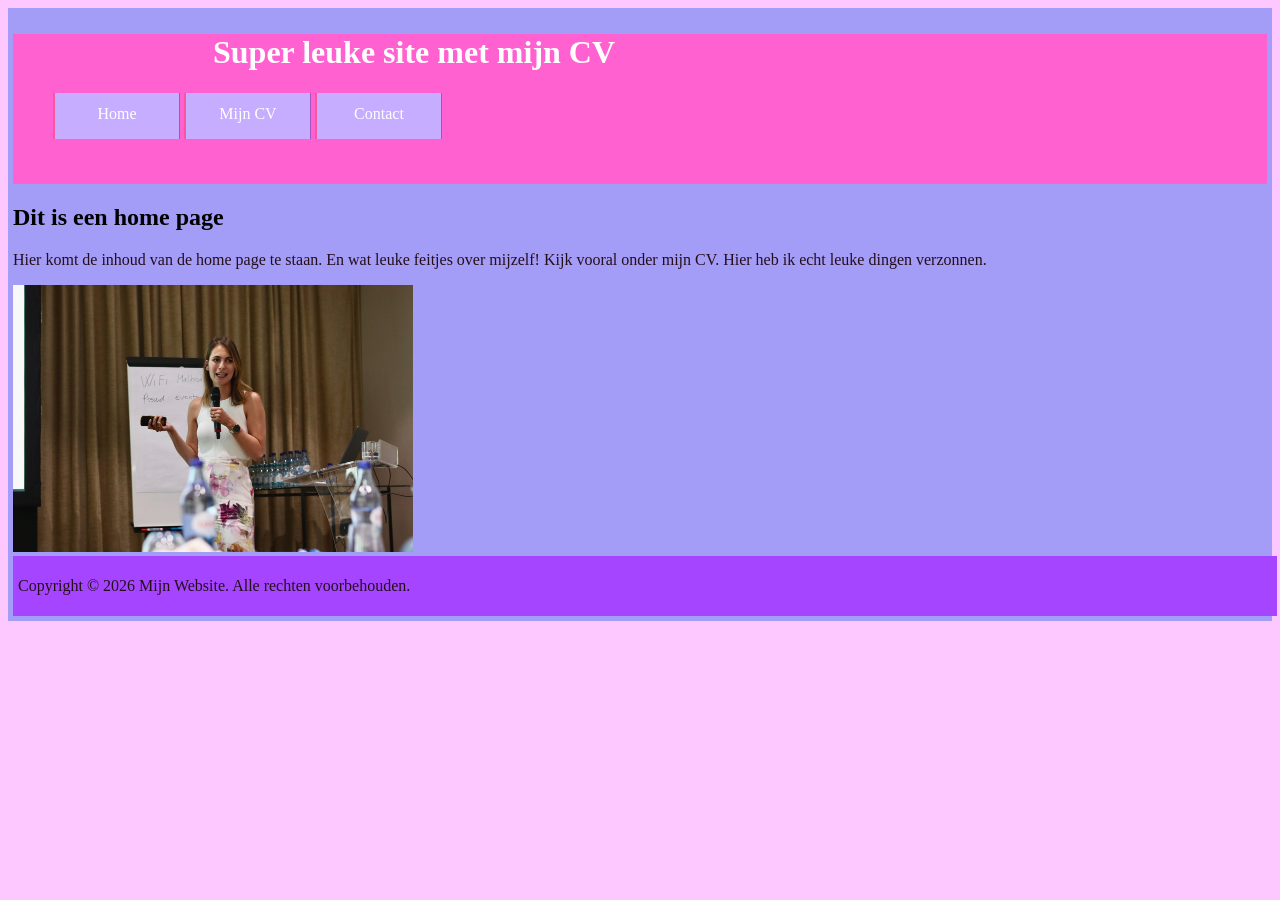
<file: index.html>
<!DOCTYPE html>
<html lang="nl">
<head>
    <meta charset="UTF-8">
    <meta name="viewport" content="width=device-width, initial-scale=1.0">
    <title>Index</title>
    <link rel="stylesheet" type="text/css" href="css.css">
</head>
<body>

<header>
<h1>Super leuke site met mijn CV</h1>
<nav>
    <ul>
    <li><a href="index.html">Home</a></li>
    <li><a href="mijncv.html">Mijn CV</a></li>
    <li><a href="contact.html">Contact</a></li>
    </ul>
</nav>
</header>

<h2>Dit is een home page</h2>
<p>Hier komt de inhoud van de home page te staan. En wat leuke feitjes over mijzelf! Kijk vooral onder mijn CV. Hier heb ik echt leuke dingen verzonnen.</p>
<img src="afbeelding.jpeg" alt="Afbeelding van mijzelf" style="width: 400px; height: auto;">
<footer>
<p>Copyright © 2026 Mijn Website. Alle rechten voorbehouden.</p>
</footer>

</body>
</html>
</file>
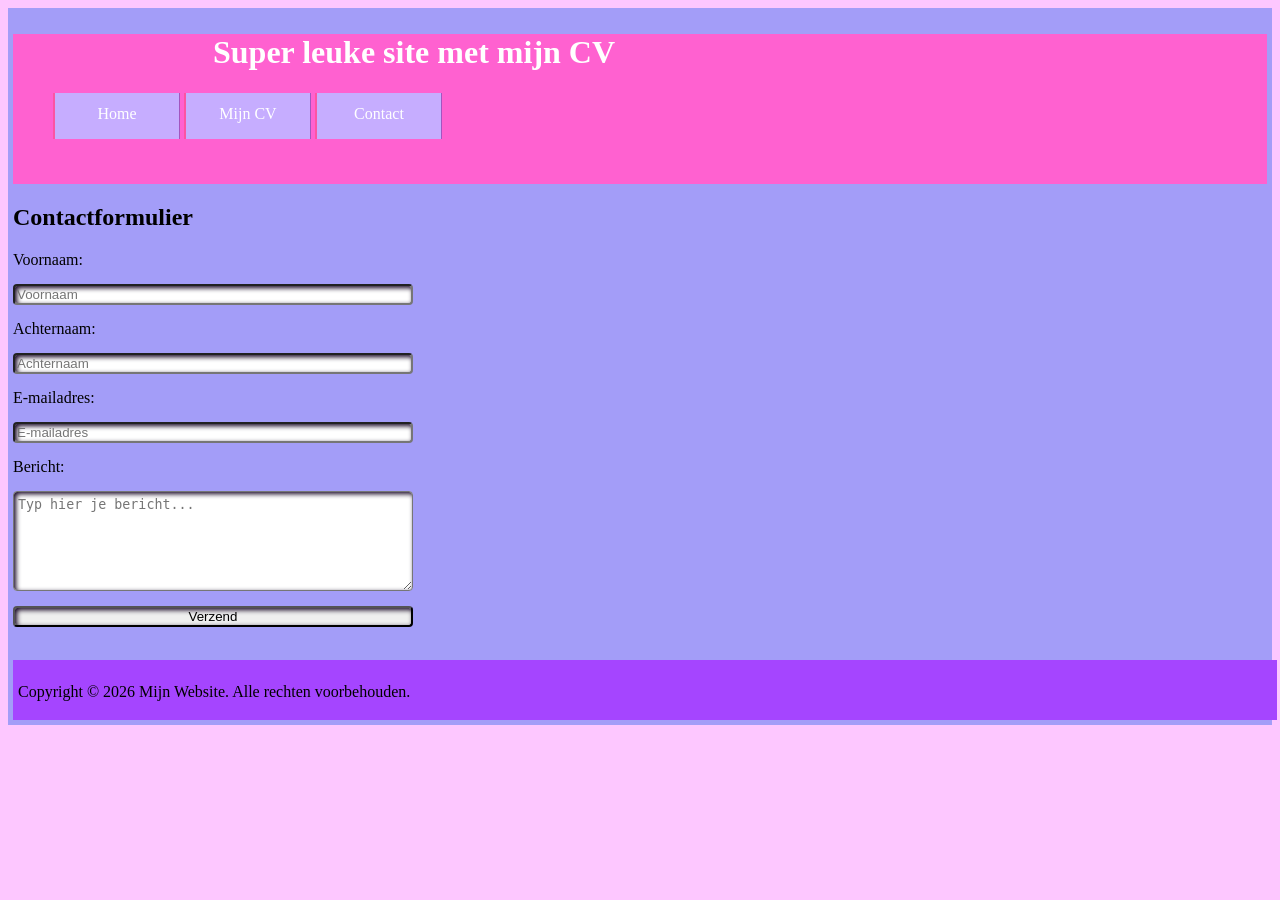
<file: contact.html>
<!DOCTYPE html>
<html lang="nl">
<head>
    <meta charset="UTF-8">
    <meta name="viewport" content="width=device-width, initial-scale=1.0">
    <title>Index</title>
    <link rel="stylesheet" type="text/css" href="css.css">
</head>
<body>

<header>
<h1>Super leuke site met mijn CV</h1>
<nav>
    <ul>
    <li><a href="index.html">Home</a></li>
    <li><a href="mijncv.html">Mijn CV</a></li>
    <li><a href="contact.html">Contact</a></li>
    </ul>
</nav>
</header>
<form action="#" method="POST"> 
<h2>Contactformulier</h2>

    <label for="voornaam">Voornaam:</label>
    <input type="text" id="voornaam" name="voornaam" placeholder="Voornaam" required />

    <label for="achternaam">Achternaam:</label>
    <input type="text" id="achternaam" name="achternaam" placeholder="Achternaam" required />

    <label for="email">E-mailadres:</label>
    <input type="email" id="email" name="email" placeholder="E-mailadres" required />

    <label for="bericht">Bericht:</label>
    <textarea id="bericht" name="bericht" placeholder="Typ hier je bericht..." required></textarea>

    <button type="submit">Verzend</button>
    </form>
 <br>
<footer><br>Copyright © 2026 Mijn Website. Alle rechten voorbehouden.</footer>
</body>
</html>
</file>
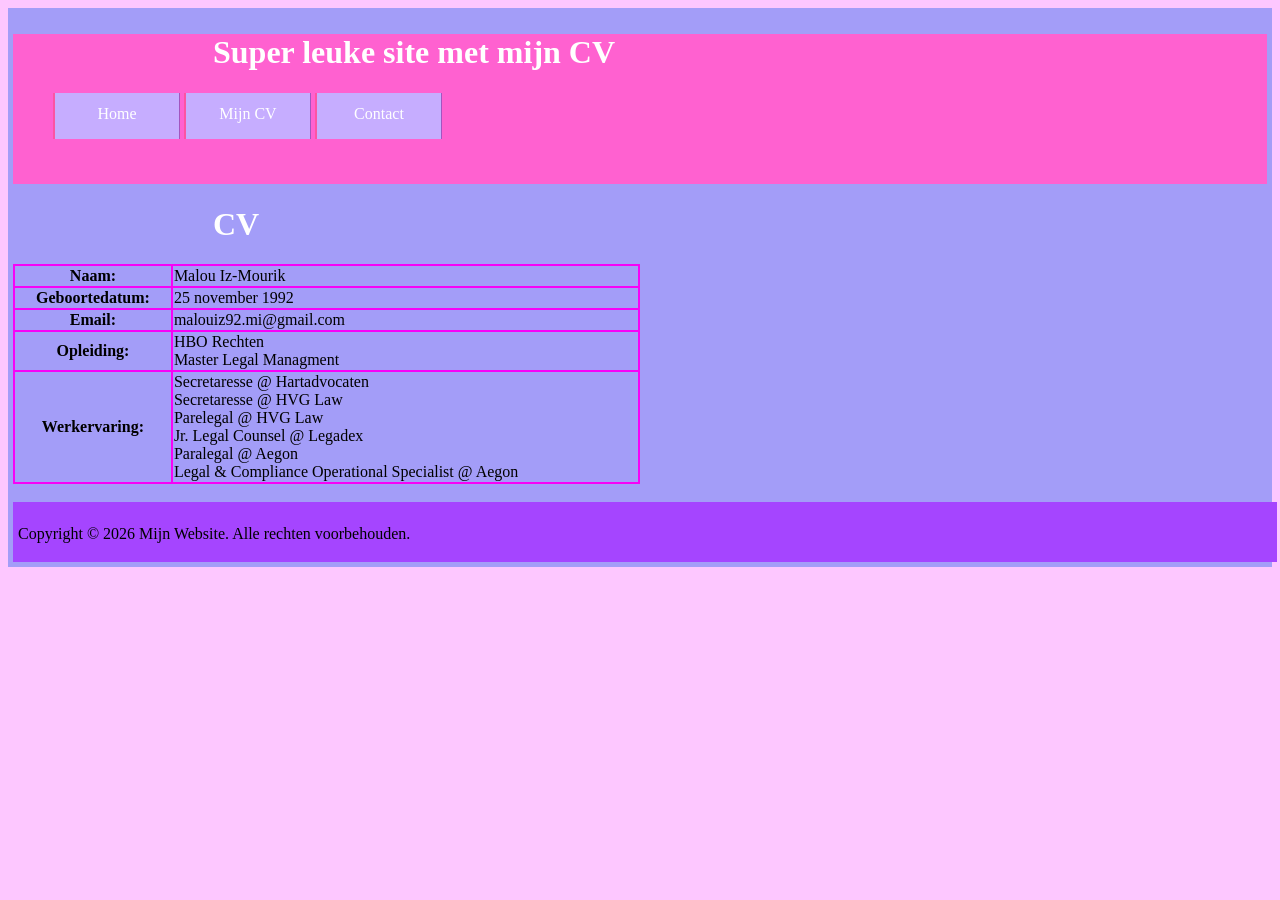
<file: mijncv.html>
<!DOCTYPE html>
<html lang="nl">
<head>
    <meta charset="UTF-8">
    <meta name="viewport" content="width=device-width, initial-scale=1.0">
    <title>Index</title>
    <link rel="stylesheet" type="text/css" href="css.css">
</head>
<body>

<header>
<h1>Super leuke site met mijn CV</h1>
<nav>
    <ul>
    <li><a href="index.html">Home</a></li>
    <li><a href="mijncv.html">Mijn CV</a></li>
    <li><a href="contact.html">Contact</a></li>
    </ul>
</nav>
</header>
<h1>CV</h1>
<table>
<tr><th>Naam:</th><td>Malou Iz-Mourik</td></tr>
<tr><th>Geboortedatum:</th><td>25 november 1992</td></tr>
<tr><th>Email:</th><td>malouiz92.mi@gmail.com</td></tr>
<tr><th>Opleiding:</th><td>HBO Rechten<br>Master Legal Managment</td></tr>
<tr><th>Werkervaring:</th><td>Secretaresse @ Hartadvocaten<br>Secretaresse @ HVG Law<br>Parelegal @ HVG Law<br>Jr. Legal Counsel @ Legadex<br>Paralegal @ Aegon<br>Legal & Compliance Operational Specialist @ Aegon</td></tr>
</table><br>
<footer><br>Copyright © 2026 Mijn Website. Alle rechten voorbehouden.</footer>
</body>
</html>
</file>
<file: css.css>
html {background-color: #fdc7ff;}
body {background-color: #a39df8; padding: 5px;}
h1   {color: rgb(255, 255, 255);}
h1{
margin-left: 200px;
}
p    {color: hsl(330, 44%, 10%);}
ul a{color: white;
text-decoration: none;
}
li{display: inline-block;
height: 22px;
width: 100px;
padding: 12px;
text-align: center;
color: white;
border-left: 2px solid hsl(332, 97%, 66%);
border-right: 1px solid rgba(128, 0, 128, 0.507);
background-color: hsl(258, 100%, 84%);
}
li:hover{background-color: #ee9090;
border-style: none;
}
header{background-color: hwb(318 38% 0%);
width: 100%;
height: 150px;
}
footer{
background-color: hwb(271 27% 0%);
width: 100%;
height: 50px;
padding: 5px;}
table{
border-collapse: collapse;
width: 50%;
}
table, th, td {
border: 2px solid hsl(300, 98%, 49%);
}
input[type="text"], input[type="email"], textarea, select, 
button{display: block;margin: 15px 0px;width: 400px;box-sizing: border-box;border-radius: 4px; box-shadow: inset 2px 2px 5px #12001f;}
textarea{height: 100px;padding: 5px 4px;}
button:active{background-color: rgb(255, 0, 234);color: white;border-radius: 4px; box-shadow: inset 2px 2px 5px #ff00c8;}
</file>
